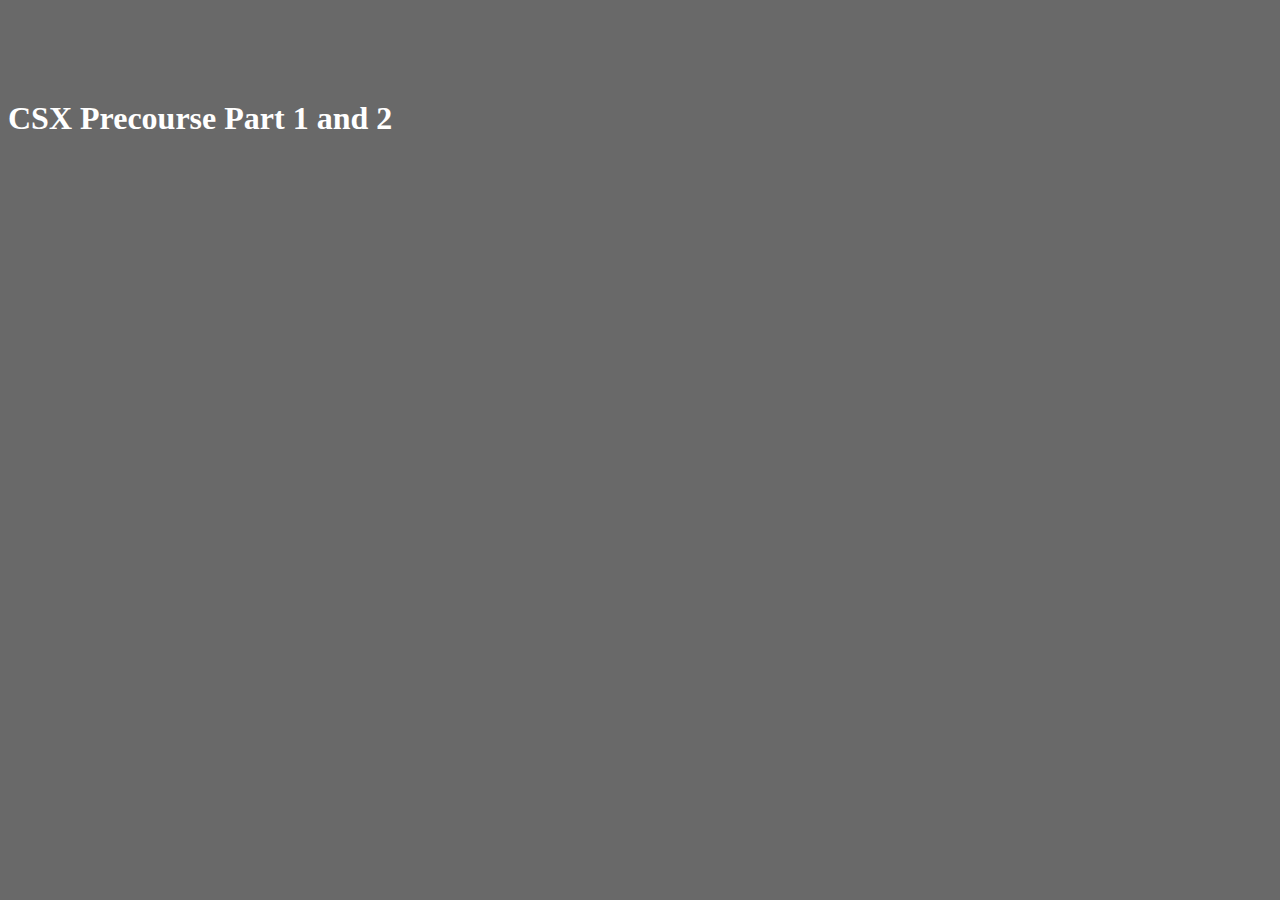
<file: index.html>
<!DOCTYPE html>
<html lang="en">
<head>
  <meta charset="UTF-8">
  <meta name="viewport" content="width=device-width, initial-scale=1.0">
  <title>Codesmith</title>
  <link href="https://cdn.jsdelivr.net/npm/bootstrap@5.3.2/dist/css/bootstrap.min.css" rel="stylesheet" integrity="sha384-T3c6CoIi6uLrA9TneNEoa7RxnatzjcDSCmG1MXxSR1GAsXEV/Dwwykc2MPK8M2HN" crossorigin="anonymous">
  <link rel="stylesheet" href="src/styles.css">
</head>
<body class="bg">
  <h1 class="text-center">CSX Precourse Part 1 and 2</h1>
<script src="/script.js"></script>
<script src="https://cdn.jsdelivr.net/npm/bootstrap@5.3.2/dist/js/bootstrap.bundle.min.js" integrity="sha384-C6RzsynM9kWDrMNeT87bh95OGNyZPhcTNXj1NW7RuBCsyN/o0jlpcV8Qyq46cDfL" crossorigin="anonymous"></script>
</body>
</html>
</file>
<file: src/styles.css>
.bg {
  background-color: dimgray;
}

h1 {
  color: white;
  margin-top: 100px;
}
</file>
